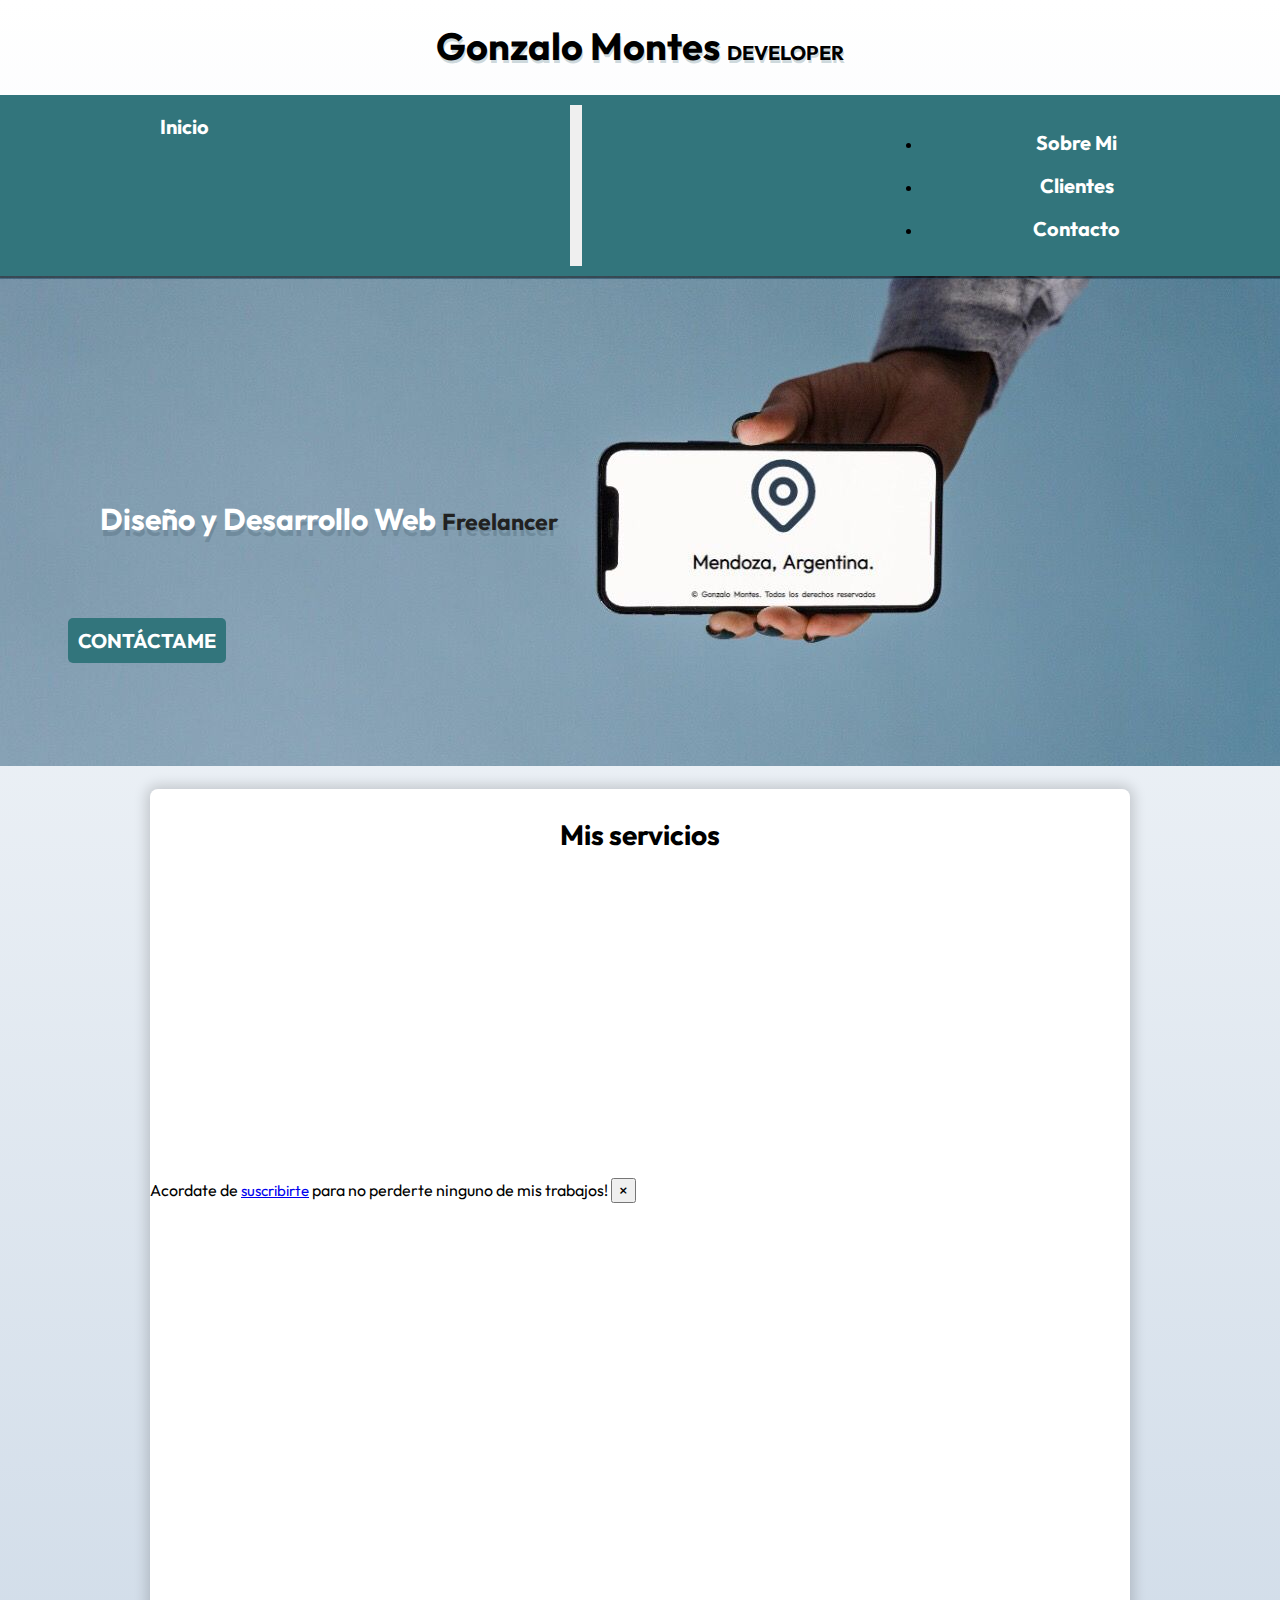
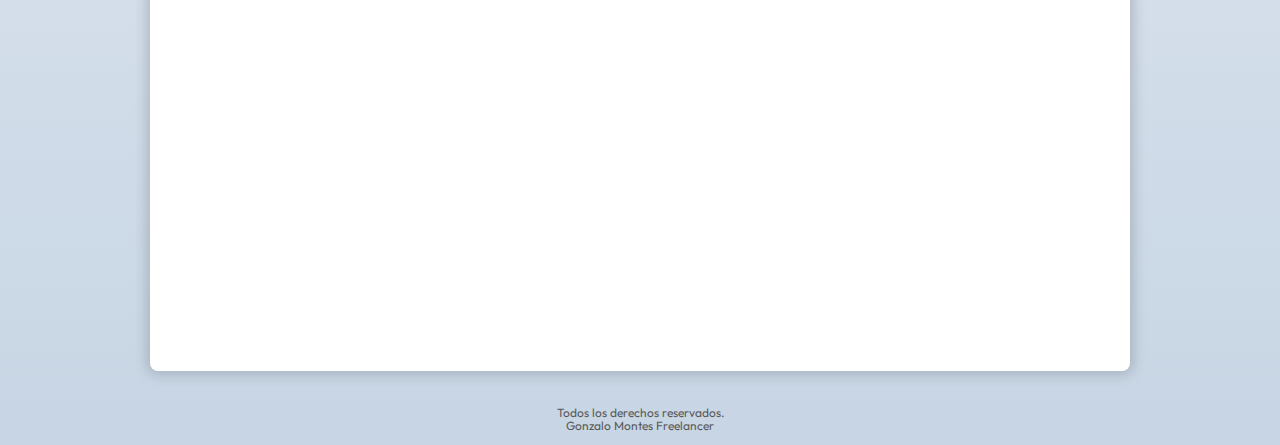
<file: index.html>
<!DOCTYPE html>
<html lang="en">
<head>
    <!-- html -->

    <meta charset="UTF-8">
    <meta http-equiv="X-UA-Compatible" content="IE=edge">
    <meta name="viewport" content="width=device-width, initial-scale=1.0">
    <link rel="shortcut icon" href="imagenes/favicon.png">
    <title>| Pagina Principal | Montes Freelancer </title>

    <!-- apartado de seo -->

    <meta name="keywords" content="PROYECTO, FREELANCER, DEVELOPER, SITIOS WEB, APLICACIONES">
    <meta name="description" content="Creador de aplicaciones y paginas web freelancer">
    
    <!-- fuentes -->

    <link rel="preconnect" href="https://fonts.googleapis.com">
    <link rel="preconnect" href="https://fonts.gstatic.com" crossorigin>
    <link href="https://fonts.googleapis.com/css2?family=Outfit:wght@300&display=swap" rel="stylesheet">

    <!-- bootstrap -->

    <link href="https://cdn.jsdelivr.net/npm/bootstrap@5.1.3/dist/css/bootstrap.min.css" rel="stylesheet" integrity="sha384-1BmE4kWBq78iYhFldvKuhfTAU6auU8tT94WrHftjDbrCEXSU1oBoqyl2QvZ6jIW3" crossorigin="anonymous">

    <!-- estilos -->

    <link rel="preload" href="css/estilos.css">
    <link rel="stylesheet" href="css/estilos.css">
    
    <link rel="preload" href="css/normalize.css">
    <link rel="stylesheet" href="css/normalize.css">
    
    <!-- animaciones -->

    <link rel="stylesheet" href="https://unpkg.com/aos@next/dist/aos.css" />
    
</head>
<body>

<!-- TITULO PRINCIPAL -->
    <header>
        <h1 class="titulo">Gonzalo Montes <span>DEVELOPER</span></h1>
    </header>
   

<!-------------------- BARRA DE NAVEGACION ----------------------->


    <nav class=" navBg navbar navbar-expand-lg navbar-dark">
        <div class="container-fluid navegacionPrincipal contenedor">
            <a class="navbar-brand disabled" href="#">Inicio</a>
            <button class="navbar-toggler boton-navbar" type="button" data-bs-toggle="collapse" data-bs-target="#navbarNav" aria-controls="navbarNav" aria-expanded="false" aria-label="Toggle navigation">
            <span class="navbar-toggler-icon"></span>
            </button>
        <div class="collapse navbar-collapse" id="navbarNav">
            <ul class="navbar-nav">
                <li class="nav-item">
                    <a class="nav-link active " aria-current="page" href="sobremi.html">Sobre Mi</a>
                </li>
                <li class="nav-item">
                    <a class="nav-link active " href="clientes.html">Clientes</a>
                </li>
                <li class="nav-item">
                    <a class="nav-link active" href="contacto.html">Contacto</a>
                </li>
            </ul>
        </div>
        </div>
    </nav>


    <!------------------ HERO COMPLETO ------------>

    <section class="hero">
        <div class="tituloHero"><h2> Diseño y Desarrollo Web <span>Freelancer</span></h2></div>
        <div class="contactame">
            <a href="#contacto" class="boton">Contáctame</a>
        </div>
    </section>   
    


<!----------------- SECCION DE SERVICIOS -------------------->

    <main class="servicios sombra"> 
        
        <h2>Mis servicios</h2>

        <div class="serviciosGrid" >

            <section class="servicios1" data-aos="zoom-in">
                <a href="diseños.html"><h3>Diseño Web  <span class="badge rounded-pill bg-secondary">Nuevo! Click Aqui.</span></h3></a>
                
                <a href="diseños.html"><div class="iconos">
                    <svg xmlns="http://www.w3.org/2000/svg" class="icon icon-tabler icon-tabler-palette" width="40" height="40" viewBox="0 0 24 24" stroke-width="2" stroke="#2c3e50" fill="none" stroke-linecap="round" stroke-linejoin="round">
                        <path stroke="none" d="M0 0h24v24H0z" fill="none"/>
                        <path d="M12 21a9 9 0 1 1 0 -18a9 8 0 0 1 9 8a4.5 4 0 0 1 -4.5 4h-2.5a2 2 0 0 0 -1 3.75a1.3 1.3 0 0 1 -1 2.25" />
                        <circle cx="7.5" cy="10.5" r=".5" fill="currentColor" />
                        <circle cx="12" cy="7.5" r=".5" fill="currentColor" />
                        <circle cx="16.5" cy="10.5" r=".5" fill="currentColor" />
                    </svg>
                    </div>
                </a>
                <p>Conoce mis proyectos de desarrollo web</p>
            </section>
    
    
            <section class="servicios1" data-aos="zoom-in">
                <h3>Aplicaciones Web</h3>
                    <div class="iconos">
                        <svg xmlns="http://www.w3.org/2000/svg" class="icon icon-tabler icon-tabler-brand-android" width="40" height="40" viewBox="0 0 24 24" stroke-width="2"  stroke="#2c3e50" fill="none" stroke-linecap="round" stroke-linejoin="round">
                        <path stroke="none" d="M0 0h24v24H0z" fill="none"/>
                        <line x1="4" y1="10" x2="4" y2="16" />
                        <line x1="20" y1="10" x2="20" y2="16" />
                        <path d="M7 9h10v8a1 1 0 0 1 -1 1h-8a1 1 0 0 1 -1 -1v-8a5 5 0 0 1 10 0" />
                        <line x1="8" y1="3" x2="9" y2="5" />
                        <line x1="16" y1="3" x2="15" y2="5" />
                        <line x1="9" y1="18" x2="9" y2="21" />
                        <line x1="15" y1="18" x2="15" y2="21" />
                        </svg>
                        <svg xmlns="http://www.w3.org/2000/svg" class="icon icon-tabler icon-tabler-brand-apple" width="40" height="40" viewBox="0 0 24 24" stroke-width="2" stroke="#2c3e50" fill="none" stroke-linecap="round" stroke-linejoin="round">
                        <path stroke="none" d="M0 0h24v24H0z" fill="none"/>
                        <path d="M9 7c-3 0 -4 3 -4 5.5c0 3 2 7.5 4 7.5c1.088 -.046 1.679 -.5 3 -.5c1.312 0 1.5 .5 3 .5s4 -3 4 -5c-.028 -.01 -2.472 -.403 -2.5 -3c-.019 -2.17 2.416 -2.954 2.5 -3c-1.023 -1.492 -2.951 -1.963 -3.5 -2c-1.433 -.111 -2.83 1 -3.5 1c-.68 0 -1.9 -1 -3 -1z" />
                        <path d="M12 4a2 2 0 0 0 2 -2a2 2 0 0 0 -2 2" />
                    </svg>
                    </div>
                <p>En proceso de aprendizaje...</p>
            </section>
    
    
            <section class="servicios1" data-aos="zoom-in">
                <h3>E-Commerce</h3>
                <div class="iconos">
                    <svg xmlns="http://www.w3.org/2000/svg" class="icon icon-tabler icon-tabler-credit-card" width="40" height="40" viewBox="0 0 24 24" stroke-width="2" stroke="#2c3e50" fill="none" stroke-linecap="round" stroke-linejoin="round">
                    <path stroke="none" d="M0 0h24v24H0z" fill="none"/>
                    <rect x="3" y="5" width="18" height="14" rx="3" />
                    <line x1="3" y1="10" x2="21" y2="10" />
                    <line x1="7" y1="15" x2="7.01" y2="15" />
                    <line x1="11" y1="15" x2="13" y2="15" />
                    </svg>
                </div>
                <p>En proceso de aprendizaje...</p>
            </section>

        </div>

<!-------------------------------- ALERTA DE SUSCRIPCION BOOTSTRAP ------------------>

        <div class="alert alert-warning alert-dismissible fade show text-center" role="alert">
            Acordate de <strong><a href="contacto.html" class="badge badge-secondary">suscribirte</a></strong> para no perderte ninguno de mis trabajos!
            <button type="button" class="close" data-dismiss="alert" aria-label="Close">
                <span aria-hidden="true">&times;</span>
            </button>
        </div>


<!------------------------------- SECCION DE CONTACTO ------------------------------------>


        <section class="seccionContacto" id="contacto">

            <div data-aos="zoom-in">
                <h2>Contacto</h2>

                <form class="formulario">
                    <fieldset>

                        <legend>Contáctame llenando todos los campos</legend>

                        <div class="contenedorCampos">

                            <div class="campo">
                                <label for="">Nombre</label>
                                <input type="text" placeholder="Tu Nombre" class="inputText">
                            </div>

                            <div class="campo">
                                <label for="" >Teléfono</label>
                                <input type="tel" placeholder="Tu Teléfono" class="inputText">
                            </div>
    
                            <div class="campo">
                                <label for="" >Correo</label>
                                <input type="email" placeholder="Email" class="inputText">
                            </div>
    
                            <div class="campo">
                                <label for="">Mensaje:</label>
                                <textarea name="" id="" cols="30" rows="10" class="inputText"></textarea>
                            </div>
                        </div>

                        <div>
                        <input type="submit" value="Enviar" class="enviar">
                        </div>

                    </fieldset>
                </form>
            </div>
        </section>
    </main>

<!-------------------------------------------- FOOTER ---------------------------------------->

    <footer class="footer">
        <p>Todos los derechos reservados. <br>
            Gonzalo Montes Freelancer</p>
    </footer>


<!-- animaciones scripts -->

<script src="https://unpkg.com/aos@next/dist/aos.js"></script>
<script>
AOS.init();
</script>

<!-- SCRIPT BOOTSTRAP -->

<script src="https://cdn.jsdelivr.net/npm/bootstrap@5.1.3/dist/js/bootstrap.bundle.min.js" integrity="sha384-ka7Sk0Gln4gmtz2MlQnikT1wXgYsOg+OMhuP+IlRH9sENBO0LRn5q+8nbTov4+1p" crossorigin="anonymous"></script>

<!-- CIERRE DEL BODY-->

</body>
</html>
</file>
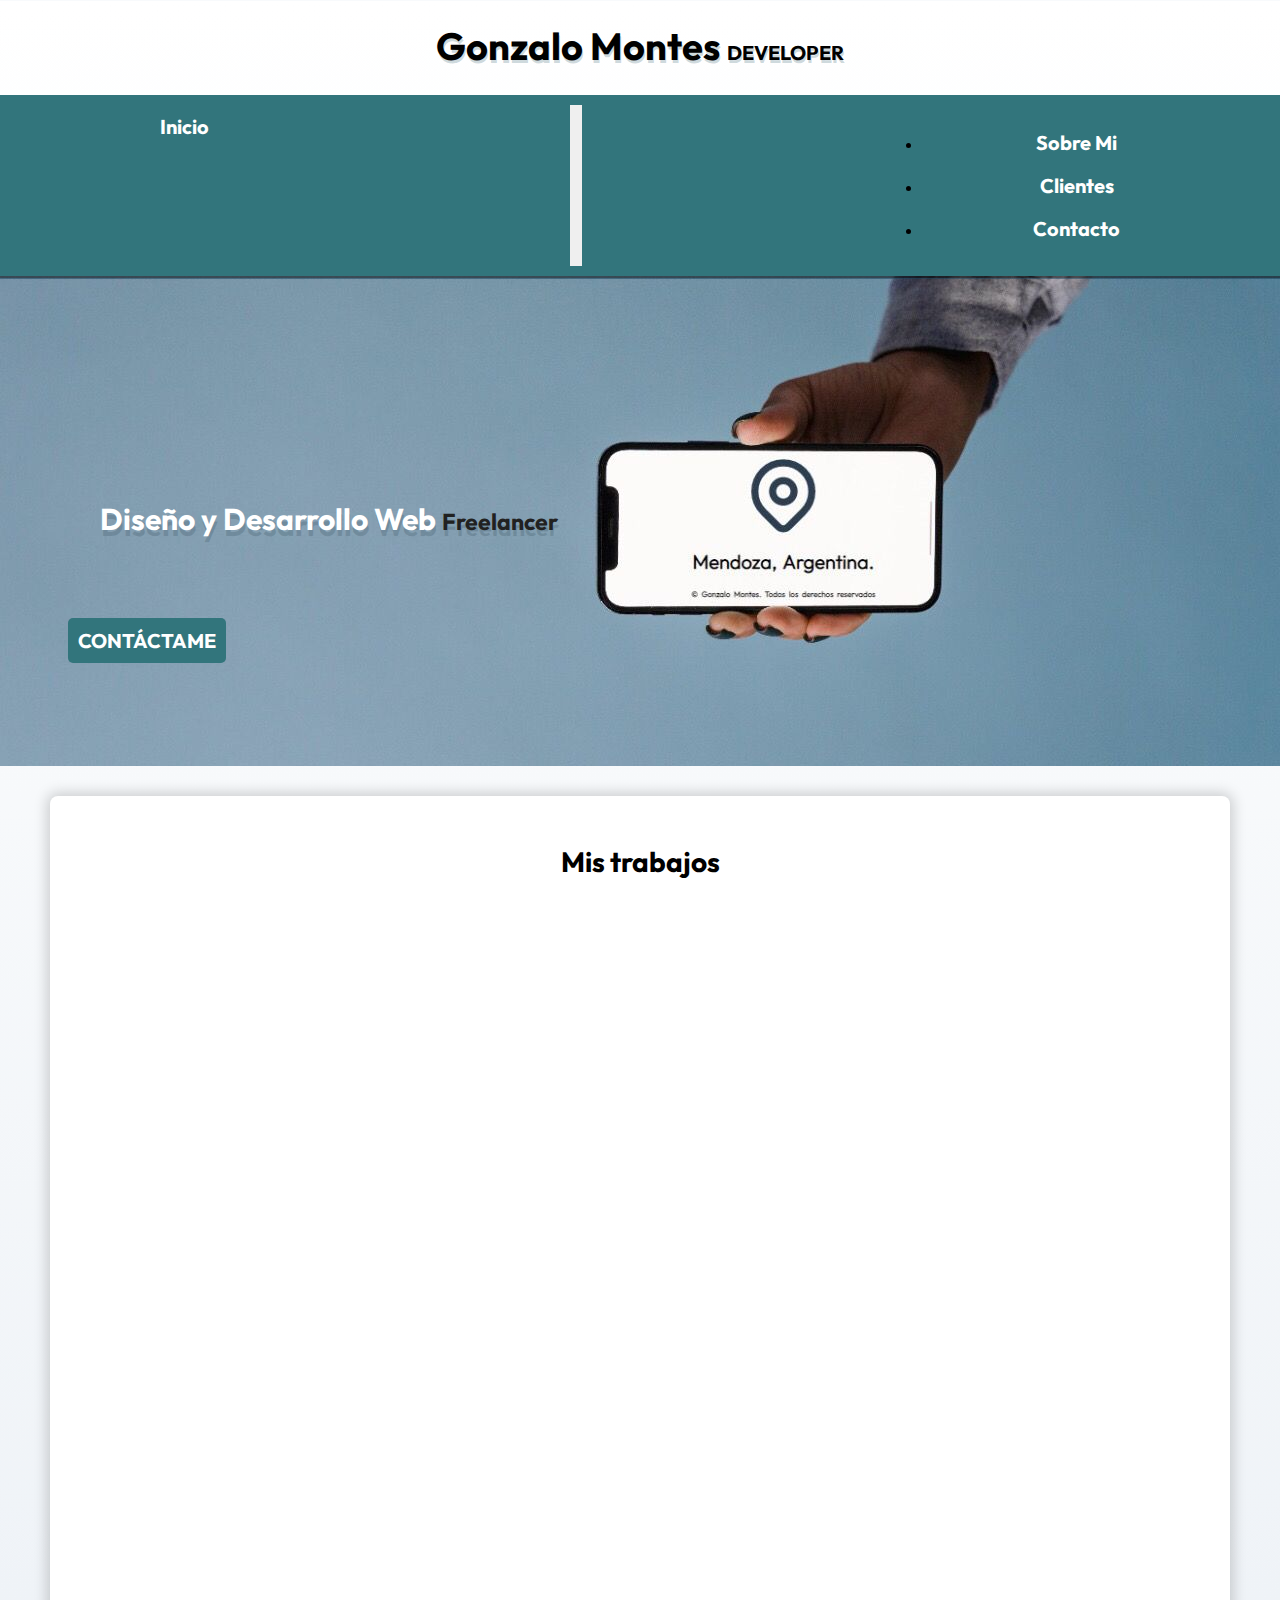
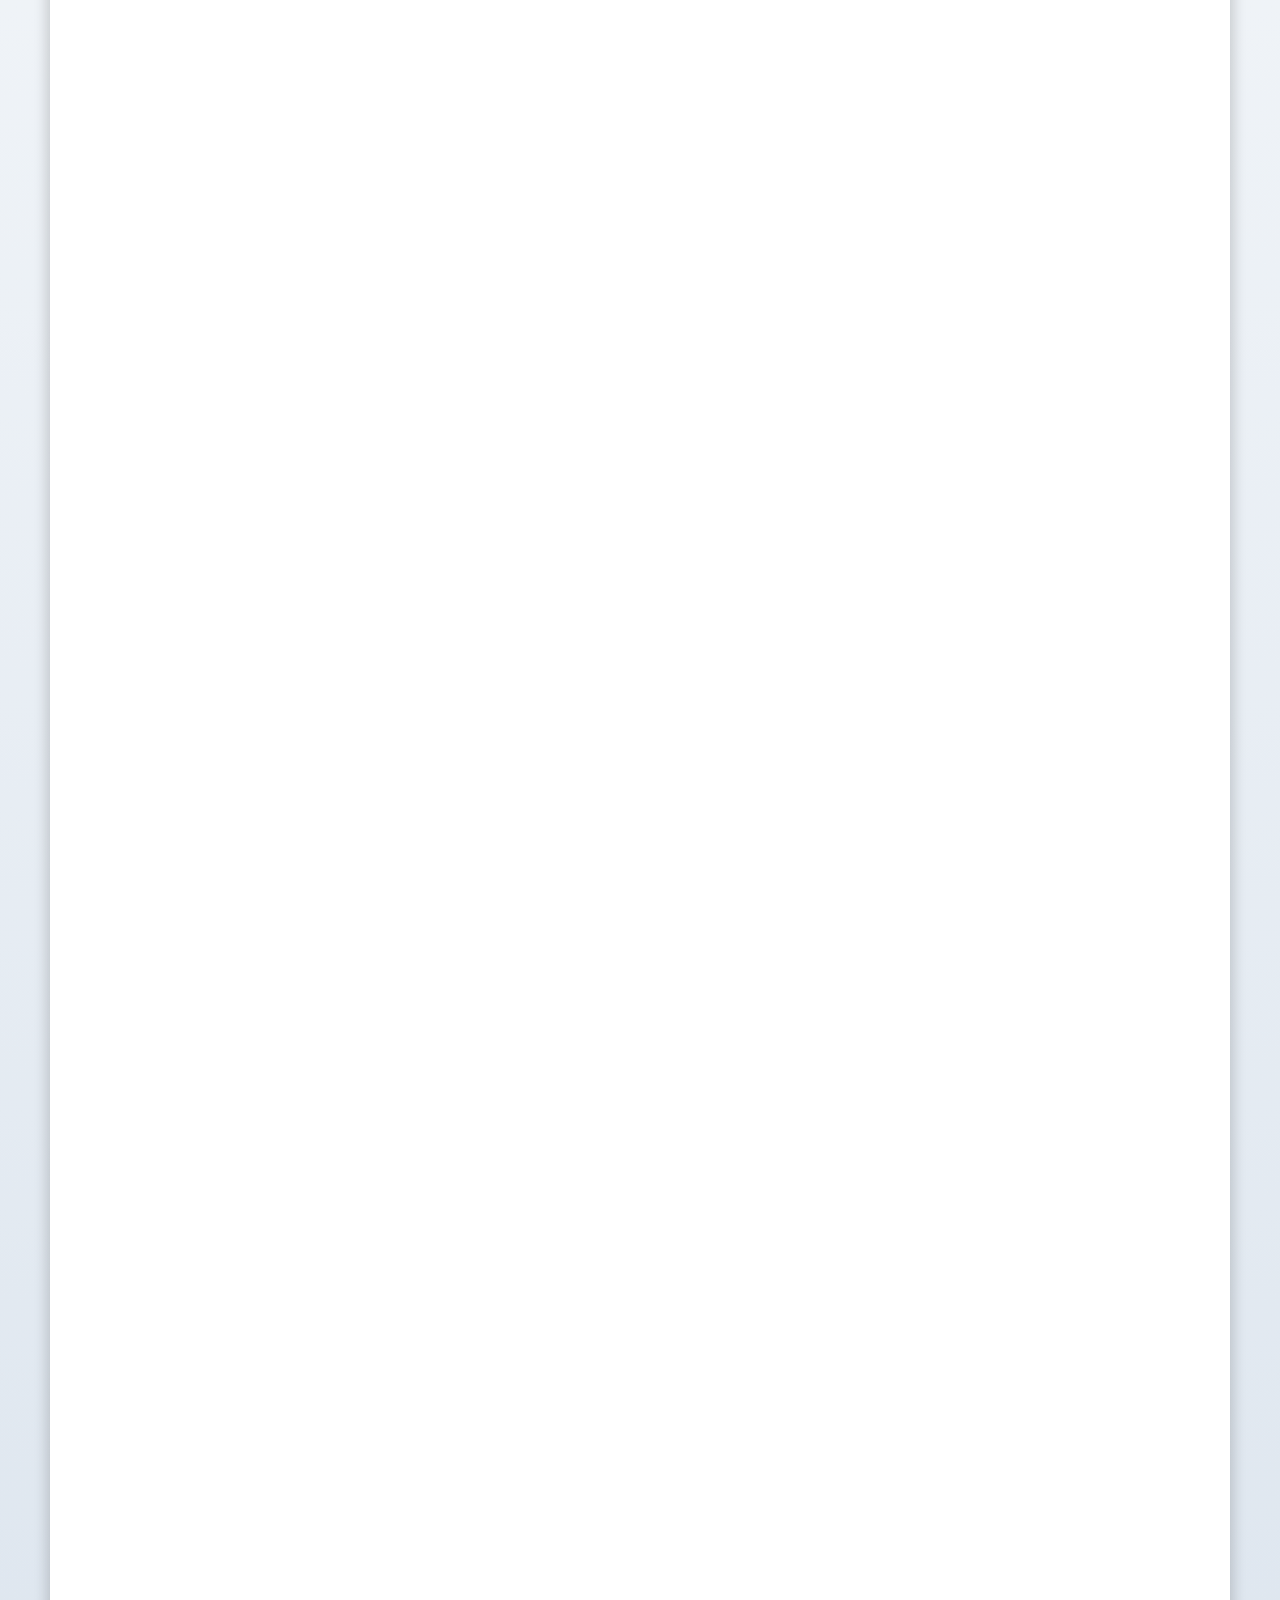
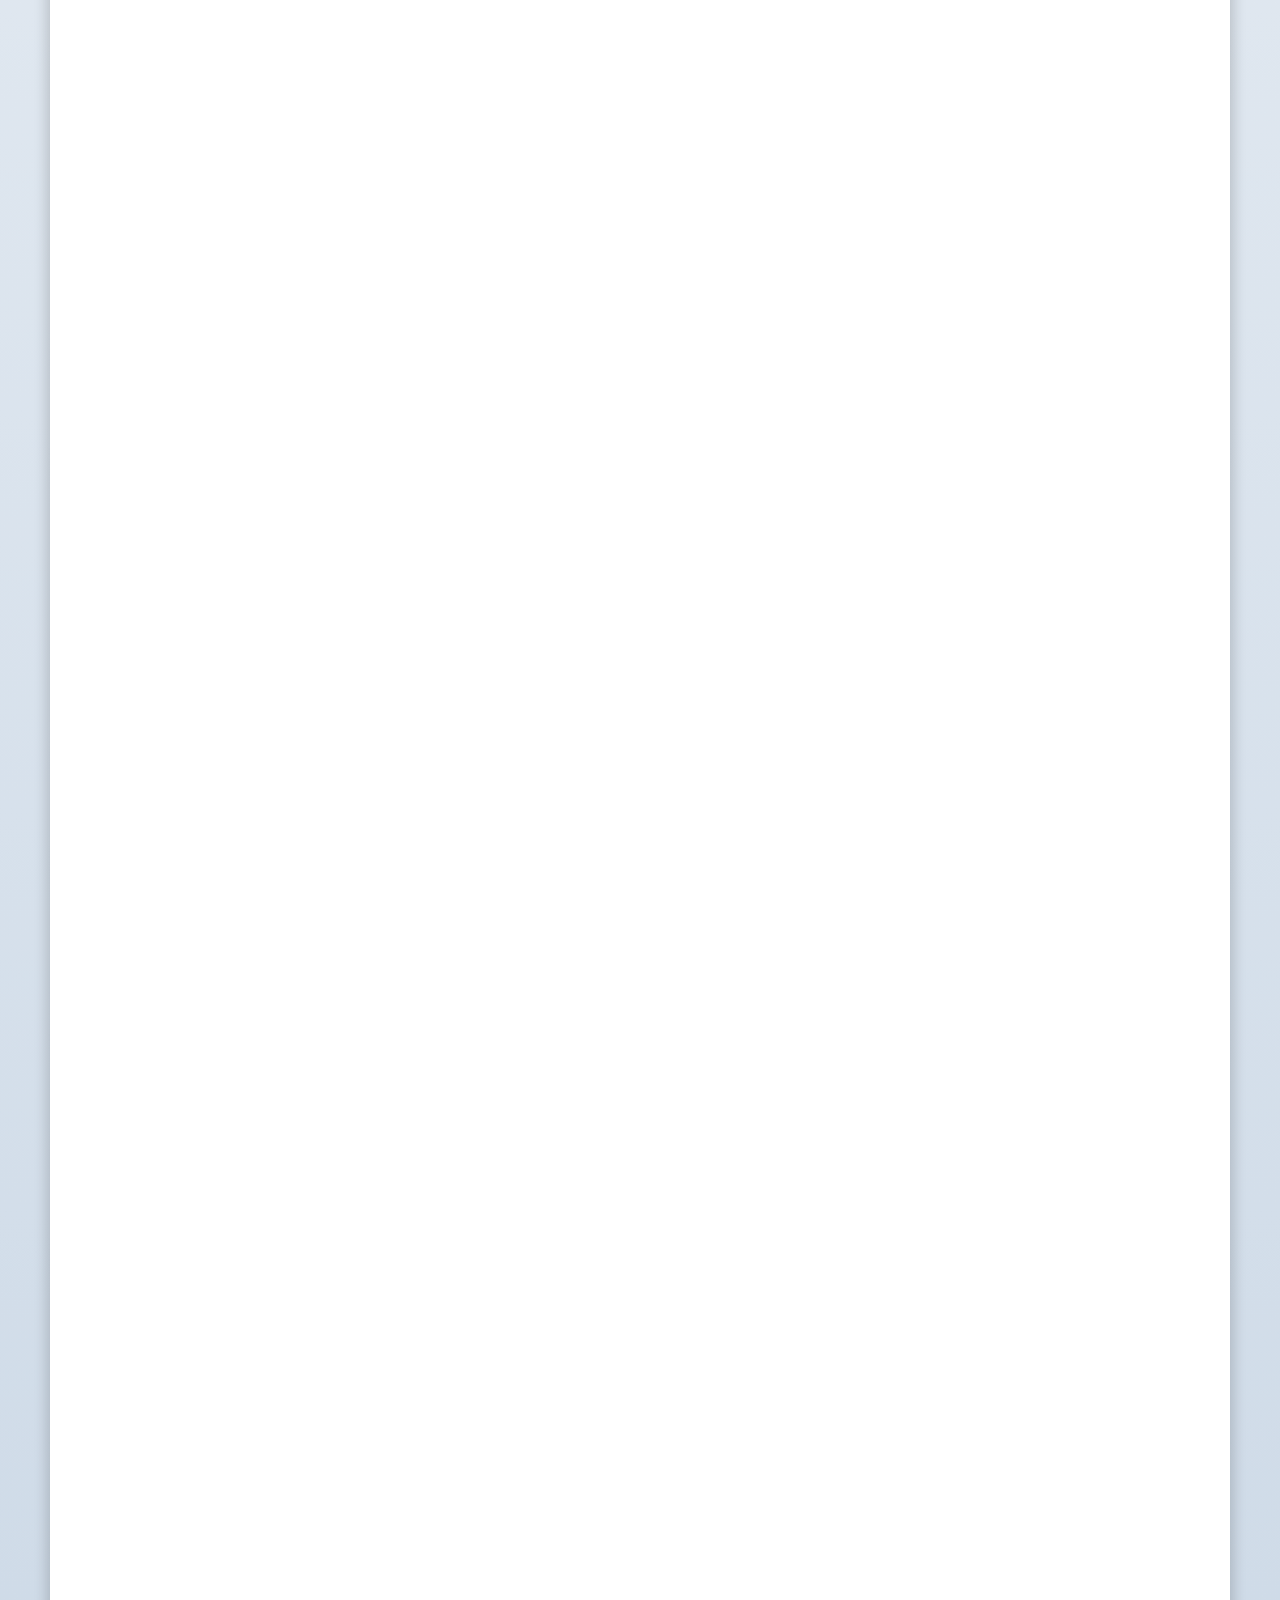
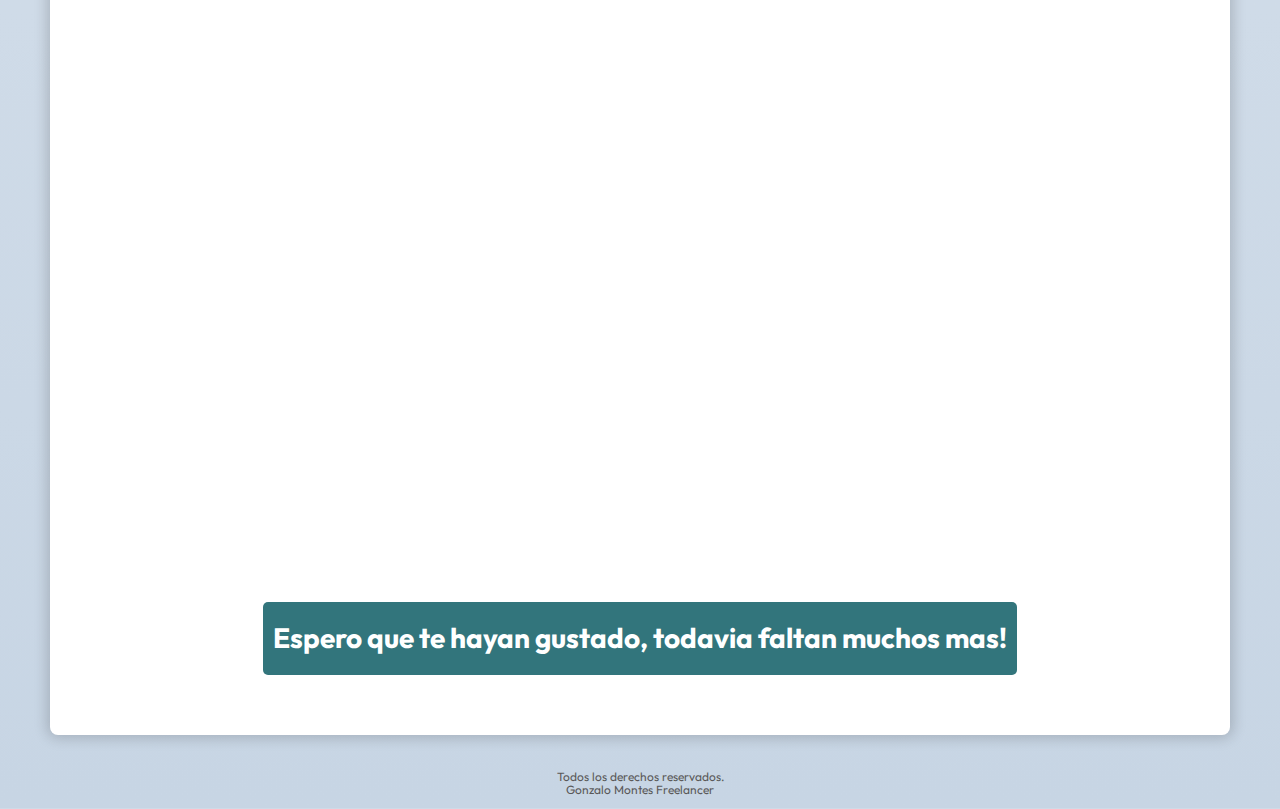
<file: diseños.html>
<!DOCTYPE html>
<html lang="en">
<head>
    <!-- html -->

    <meta charset="UTF-8">
    <meta http-equiv="X-UA-Compatible" content="IE=edge">
    <meta name="viewport" content="width=device-width, initial-scale=1.0">
    <link rel="shortcut icon" href="imagenes/favicon.png">
    <title>| Diseños | Montes Freelancer</title>

    <!-- apartado de seo -->
    <meta name="keywords" content="PROYECTO, FREELANCER, DEVELOPER, SITIOS WEB, APLICACIONES, DISEÑOS">
    <meta name="description" content="Conocé mis proyectos y trabajos freelance. Envia tu reseña.">

    <!-- fuentes -->

    <link rel="preconnect" href="https://fonts.googleapis.com">
    <link rel="preconnect" href="https://fonts.gstatic.com" crossorigin>
    <link href="https://fonts.googleapis.com/css2?family=Outfit:wght@300&display=swap" rel="stylesheet">


    <!-- bootstrap -->

    <link rel="stylesheet" href="https://cdn.jsdelivr.net/npm/bootstrap@4.6.1/dist/css/bootstrap.min.css" integrity="sha384-zCbKRCUGaJDkqS1kPbPd7TveP5iyJE0EjAuZQTgFLD2ylzuqKfdKlfG/eSrtxUkn" crossorigin="anonymous">


    <!-- estilos -->

    <link rel="preload" href="css/estilos.css">
    <link rel="stylesheet" href="css/estilos.css">
    

    <link rel="preload" href="css/normalize.css">
    <link rel="stylesheet" href="css/normalize.css">
    

    <!-- animaciones -->

    <link rel="stylesheet" href="https://unpkg.com/aos@next/dist/aos.css" />
    


</head>
<body>

<!-- TITULO PRINCIPAL -->
    <header>
        <h1 class="titulo">Gonzalo Montes <span>DEVELOPER</span></h1>
    </header>


<!-------------------- BARRA DE NAVEGACION ----------------------->

<nav class=" navBg navbar navbar-expand-lg navbar-dark">
  <div class="container-fluid navegacionPrincipal contenedor">
      <a class="navbar-brand disabled" href="index.html">Inicio</a>
      <button class="navbar-toggler boton-navbar" type="button" data-bs-toggle="collapse" data-bs-target="#navbarNav" aria-controls="navbarNav" aria-expanded="false" aria-label="Toggle navigation">
      <span class="navbar-toggler-icon"></span>
      </button>
  <div class="collapse navbar-collapse" id="navbarNav">
      <ul class="navbar-nav">
          <li class="nav-item">
              <a class="nav-link active " aria-current="page" href="sobremi.html">Sobre Mi</a>
          </li>
          <li class="nav-item">
              <a class="nav-link active " href="clientes.html">Clientes</a>
          </li>
          <li class="nav-item">
              <a class="nav-link active" href="contacto.html">Contacto</a>
          </li>
      </ul>
  </div>
  </div>
</nav>



    <!------------------ HERO COMPLETO ------------>

    <section class="hero">
        <div class="tituloHero"><h2> Diseño y Desarrollo Web <span>Freelancer</span></h2></div>
        <div class="contactame">
            <a href="#contacto" class="boton">Contáctame</a>
        </div>
    </section>   
    


<!----------------- SECCION DE SERVICIOS -------------------->

    <main class="diseños sombra"> 
      <h2 class="h2Diseños">Mis trabajos</h2>

        <div class="diseñosFlex">
                <div data-aos="fade-up">
                    <h3 class="h3Carrusel">Proyecto Optica</h3>
                    <!-- carrousel de bootstrap -->
                    <div id="carouselExampleCaptions" class="carousel slide mb-5" data-ride="carousel">
                        <ol class="carousel-indicators">
                          <li data-target="#carouselExampleCaptions" data-slide-to="0" class="active"></li>
                          <li data-target="#carouselExampleCaptions" data-slide-to="1"></li>
                          <li data-target="#carouselExampleCaptions" data-slide-to="2"></li>
                        </ol>
                        <div class="carousel-inner">
                          <div class="carousel-item active">
                            <img src="imagenes/imgOptica3.png" class="d-block w-100" alt="...">
                            <div class="carousel-caption d-none d-md-block">
                              <h5>Proyecto Optica</h5>
                            </div>
                            <br>
                            <p class="textoCarrusel">Mi primer pagina web, muy primitiva, todavia no contaba con CSS y recien comenzaba a entender los conceptos basicos de HTML.</p>
                          </div>
                          <div class="carousel-item">
                            <img src="imagenes/imgOptica2.png" class="d-block w-100" alt="...">
                            <div class="carousel-caption d-none d-md-block">
                              <h5>Proyecto Optica</h5>
                            </div>
                            <br>
                            <p class="textoCarrusel">Mi primer pagina web, muy primitiva, todavia no contaba con CSS y recien comenzaba a entender los conceptos basicos de HTML.</p>
                          </div>
                          <div class="carousel-item">
                            <img src="imagenes/imgOptica1.png" class="d-block w-100" alt="...">
                            <div class="carousel-caption d-none d-md-block">
                              <h5>Proyecto Optica</h5>
                            </div>
                            <br>
                            <p class="textoCarrusel">Mi primer pagina web, muy primitiva, todavia no contaba con CSS y recien comenzaba a entender los conceptos basicos de HTML.</p>
                          </div>
                        </div>
                        <button class="carousel-control-prev" type="button" data-target="#carouselExampleCaptions" data-slide="prev">
                          <span class="carousel-control-prev-icon" aria-hidden="true"></span>
                          <span class="sr-only">Previous</span>
                        </button>
                        <button class="carousel-control-next" type="button" data-target="#carouselExampleCaptions" data-slide="next">
                          <span class="carousel-control-next-icon" aria-hidden="true"></span>
                          <span class="sr-only">Next</span>
                        </button>
                      </div>


                      <h3 class="h3Carrusel">Proyecto Hamburguesa </h3>
                    <!-- carrousel de bootstrap -->
                    <div id="carouselExampleCaptions" class="carousel slide mb-5" data-ride="carousel">
                        <ol class="carousel-indicators">
                          <li data-target="#carouselExampleCaptions" data-slide-to="3" class="active"></li>
                          <li data-target="#carouselExampleCaptions" data-slide-to="4"></li>
                        </ol>
                        <div class="carousel-inner">
                          <div class="carousel-item active">
                            <img src="imagenes/imgMendoburguer1.png" class="d-block w-100" alt="...">
                            <div class="carousel-caption d-none d-md-block">
                              <h5>Proyecto Hamburguesa</h5>
                            </div>
                            <br>
                            <p class="textoCarrusel">Mi segundo proyecto del año, ya contando con las hojas de estilo css.</p>
                          </div>
                          <div class="carousel-item">
                            <img src="imagenes/imgMendoburguer2.png" class="d-block w-100" alt="...">
                            <div class="carousel-caption d-none d-md-block">
                              <h5>Proyecto Hamburguesa</h5>
                            </div>
                            <br>
                            <p class="textoCarrusel">Mi segundo proyecto del año, ya contando con las hojas de estilo css.</p>
                          </div>
                        </div>
                        <button class="carousel-control-prev" type="button" data-target="#carouselExampleCaptions" data-slide="prev">
                          <span class="carousel-control-prev-icon" aria-hidden="true"></span>
                          <span class="sr-only">Anterior</span>
                        </button>
                        <button class="carousel-control-next" type="button" data-target="#carouselExampleCaptions" data-slide="next">
                          <span class="carousel-control-next-icon" aria-hidden="true"></span>
                          <span class="sr-only">Siguiente</span>
                        </button>
                      </div>
                </div>

                <h2>Espero que te hayan gustado, todavia faltan muchos mas!</h2>
        </div>
    </main>

<!-- FOOTER -->

    <footer class="footer">
        <p>Todos los derechos reservados. <br> Gonzalo Montes Freelancer</p>
    </footer>

<!-- animaciones scripts -->

<script src="https://unpkg.com/aos@next/dist/aos.js"></script>
<script>
  AOS.init();
</script>

<!-- SCRIPT BOOTSTRAP -->

<script src="https://cdn.jsdelivr.net/npm/jquery@3.5.1/dist/jquery.slim.min.js" integrity="sha384-DfXdz2htPH0lsSSs5nCTpuj/zy4C+OGpamoFVy38MVBnE+IbbVYUew+OrCXaRkfj" crossorigin="anonymous"></script>
<script src="https://cdn.jsdelivr.net/npm/popper.js@1.16.1/dist/umd/popper.min.js" integrity="sha384-9/reFTGAW83EW2RDu2S0VKaIzap3H66lZH81PoYlFhbGU+6BZp6G7niu735Sk7lN" crossorigin="anonymous"></script>
<script src="https://cdn.jsdelivr.net/npm/bootstrap@4.6.1/dist/js/bootstrap.min.js" integrity="sha384-VHvPCCyXqtD5DqJeNxl2dtTyhF78xXNXdkwX1CZeRusQfRKp+tA7hAShOK/B/fQ2" crossorigin="anonymous"></script>

</body>
</html>
</file>
<file: css/estilos.css>
:root{
    --claro: #ffffff;
    --oscuro: #212121;
    --oscuro2: #5a5959;
    --primario: #dfa700;
    --secundario:#32757c;
    --gris: #19425e86;
    --links: #997300;
    --sombra: rgba(0,0,0,0.1)
    --sombraSecundaria: 0.1rem 0.3rem rgba(2, 72, 94, 0.479);
    --sombraPrincipal: 0.1rem 0.3rem rgba(139, 137, 2, 0.425);
    --sombraOscura: 1rem 1rem rgba(37, 34, 34, 0.137);

    --titulos: 2.8rem;
    --mtitulos: 3rem;
    --textos: 2.3rem;
    --interlineado: 3.5rem;


}

html{
    font-size: 62.5%;
    box-sizing: border-box;
    scroll-behavior: smooth;
}


*,*:before, *:after{
    box-sizing: inherit;
}

body{
    font-size: 16px;
    font-family:'Outfit', sans-serif;
    background-image: linear-gradient(to bottom, var(--claro) 0%,#c7d5e4 100%);
}

h2{
    font-size: var(--titulos);
    font-weight: bolder;
    margin: var(--mtitulos);
}

.sombra{

box-shadow: 0px 0px 14px 3px rgba(0,0,0,0.18);
background-color: var(--claro);
border-radius: 0.8rem;
}




/* -------------------TITULO PRINCIPAL---------------------- */

.titulo{
    font-size: 3.8rem;
    text-align: center;
    text-shadow: 0.1rem 0.3rem rgba(2, 60, 77, 0.205);
    font-weight: bolder;
}

.titulo span{
    font-size: 2rem;
}

.contenedor{
    width: 120rem;
    margin: 0 auto;
}




/* --------------------INICIO NAVEGADOR--------------------- */

.navBg{
    background-color: var(--secundario);
    margin: 0;
}

.navegacionPrincipal{
    
    display: flex;
    padding: 1rem;
    flex-direction: row;
    justify-content: space-between;
}

.navegacionPrincipal a{
    color: var(--claro);
    text-decoration: none;
    font-size: 2rem;
    font-weight: bold;
    padding: 1rem;
    display: block;
    text-align: center;
    margin-left: 10rem;
    margin-right: 10rem;
    text-transform: u;

}


.navegacionPrincipal a:hover{
    background-color: var(--primario);
    color: var(--oscuro);
    border-radius: 0.3rem;
    font-weight: bolder;
    font-size: 2.5rem;
    box-shadow: 0.2rem 0.2rem rgba(0,0,0,0.3);
    

}





/* --------------------INICIO HERO--------------------------- */

.hero{
    background-image: url(../imagenes/hero.jpg) ;
    background-repeat: no-repeat;
    background-size: cover;
    background-position: center;
    border-top: var(--gris) 0.3rem groove;
    height: 49rem;
    position: relative;
    
    
}

.tituloHero{
    position: absolute;
    width: 100%;
    height: 100%;
    

}

.hero .tituloHero h2{
    text-align: left;
    font-size: 3rem;
    padding: 19.3rem 0 0 7rem;
    color: var(--claro);
    display: inline-block;
    text-shadow: 0.1rem 0.6rem rgba(10, 34, 44, 0.151);
    
}

.hero .tituloHero h2 span{
    font-size: 2.3rem;
    color: var(--oscuro);

}

@media (max-width: 768px){
.hero .tituloHero{
    display: flex;
    margin-top: 12rem;
    height: 0rem;
    }
}

@media (max-width: 1112px){
    .hero .tituloHero{
        display: flex;
        margin-top: -5rem;
        width: 30rem;
        height: 0rem;
    }
    }

@media (max-width: 640px){
       .hero .tituloHero{
          display: flex;
         margin-top:-5rem;
         width: 10rem;
        }
        }

@media (max-width: 484px){
       .hero .tituloHero{
          display: flex;
         margin-top:-17rem;
         width: 10rem;
         margin-left: -6rem;
        }
        }




/* ---------------------------BOTON CONTACTAME-------------- */


.contactame{
    margin-top: 35rem;
    margin-left: 6.8rem;
    display: block;
    position: absolute;
}

.contactame a{

    background-color: var(--secundario);
    color: var(--claro);
    padding: 1rem 1rem;
    font-size: 2rem;
    text-decoration: none;
    text-transform: uppercase;
    font-weight: bold;
    border-radius: 0.5rem;
    text-align: center;
    width: 90%;


}

.contactame a:hover{
    background-color: var(--primario);
    color: var(--oscuro);
    font-size: 2.3rem;
    box-shadow: 0.4rem 0.4rem rgba(0,0,0,0.1);
}

@media (max-width: 768px){
    .contactame{
        margin: 1rem;
        margin-top: 43rem;
        display: flex;
        text-align: center;
        position: relative;

    }

    .contactame a{
        width: 100%;
    }
}




/* ---------------SECCION DE SERVICIOS-------------------------- */


.servicios {
    text-align: left;
    margin: 2.3rem 15rem !important;
    display: flex;
    flex-direction: column;
    align-items: space-between;
    padding: 0;
}

@media (max-width: 750px) {
    .servicios{margin: 0 !important;
    }
}


.servicios i section h3{
    display: flex;
    flex-direction: row;
    justify-content: center;
    width: 100%;
    
}

.servicios h2{
    display: flex;
    width: auto;
    justify-content: center;
    margin: var(--mtitulos);
    font-weight: bolder;
    font-size: var(--titulos);
}


@media (min-width: 838px) {
    .serviciosGrid{
        display: grid;
        grid-template-columns: 33.3% 33.3% 33.3%;
        column-gap: 0.5rem;

    }
}
.serviciosGrid{
    display: grid;
    margin-bottom: 3rem;
}


.servicios1 {
    margin-left: 1rem;
    margin-right: 1rem;
    margin-bottom: 1rem;
    display: flex;
    flex-direction: column;
    align-items:center;
    
    
    
}

.servicios1 h3{
    color: var(--gris);
    font-weight: normal;
    margin: 01.3rem;
}

.servicios1 a{
    text-decoration: none;
    color: var(--oscuro2);
}

.servicios1 p{
    line-height: 2.4rem;
    margin-top: 2rem;
}

.servicios1 .iconos{
    background-color: var(--primario);
    height: 15rem;
    width: 15rem;
    border-radius: 40%;
    display: flex;
    justify-content: space-evenly;
    align-items: center;
    
}

.servicios1 .iconos:hover{
    background-color: #d39e00bb;
    
}

/* ------------------Formulario contacto Index-------------------------------- */

.seccionContacto{
    margin-bottom: 3rem;
}

.formulario{
    background-color: var(--gris);
    width: min(60rem, 100%) ;
    margin: 1rem auto;
    padding:2rem;
    border-radius: 0.8rem;
    border-bottom: #212121 ridge 0.3rem ;
}

.formulario fieldset{
    border: none;
}

.formulario legend{
    text-align: center;
    font-size: 2rem;
    text-transform:uppercase ;
    font-weight: bolder;
    margin-bottom: 1.5rem;
    
}

.campo{
    margin-bottom: 1rem;
}

.campo label{
    color: var(--claro);
    font-weight: bold;
    margin-bottom: .5rem;
    display: block;

}

.inputText{
width: 100%;
border: none;
padding: 1.5rem;
border-radius: 0.8rem;

}

.enviar{
 background-color:var(--secundario);
 padding: 1rem;
 border-radius: 0.8rem;
 font-size: 2rem;
 font-weight: bold;
 border: none;
 color: var(--claro);
 text-transform: uppercase;
 width: 100%;
 text-shadow: 0.2rem 0.4rem rgba(37, 34, 34, 0.226);
}

.enviar:hover{
    background-color: var(--primario);
    color: var(--oscuro);
    cursor: pointer;
    font-size: 2.3rem;
}


/* -------------------------FOOTER--------------------------- */

.footer{
    text-align: center;
    font-size: 1.2rem;
    color: var(--oscuro2);
    margin-top: 3.5rem;
}



/* -----------------------------HTML SOBRE MI---------------- */

.sobreMi{
    text-align: left;
    margin: 2.3rem 15rem;
    display: flex;
    flex-direction: column;
    align-items: space-between;
    padding: 0;
}


.sobreMi i section h3{
    display: flex;
    flex-direction: row;
    justify-content: center;
    width: 100%;
    
}

.sobreMi h2{
    display: flex;
    width: 100%;
    justify-content: center;
    margin-top: var(--mtitulos);
    font-size: var(--titulos);
    font-weight: bolder;

}


.sobreMiGrid{
    display: grid;
    grid-template-columns: 1fr;
    gap: 5rem;
    justify-items: center;
    align-items: center;
    text-align: start;
    margin: 2rem 4.5rem;
    padding: 2rem;
}

@media (max-width: 760px) {
    
    .sobreMi{
        margin: 0;
        padding: 0;
    }
    
    .sobreMiGrid{
        display: grid;
        grid-template-columns: 1fr;
        gap: 5rem;
        justify-items: center;
        align-items: center;
        text-align: start;
        
    }
}

.quienSoy h3{
    font-size: var(--titulos);
    font-weight: bolder;
    margin: var(--mtitulos);
    text-align: center;
}

.quienSoytexto{
    font-size: var(--textos);
    line-height: var(--interlineado);
}


.quienSoytexto p a{
    text-decoration: none;
    color:var(--links);
    font-weight: bold;
}



/* ------------------------SECCION HABILIDADES--------------------------- */

.habilidades{
    border: #40412941 solid 0.1rem;
    border-radius: 2rem;
    padding: 2rem;
}

.habilidades p{
    font-size: 2.8rem;
    line-height: 3rem;
}

.habilidades span{
    color: var(--primario);
    font-size: 4rem;
    font-weight: bolder;
}

.habilidades i{
    color: var(--primario);
    font-size: 4rem;
}




/* ------------------ HTML CLIENTES------------------------------- */


.testimonios{
    display:flex;
    justify-content: center;
    align-items: center;
    flex-direction: column;
    width: 100%;
}

.testimoniosHeader{
    
    padding: 1rem 2rem;
    display: flex;
    flex-direction: column;
    justify-content: center;
    align-items: center;
}

.testimoniosHeader h1{
    font-size: 2.5rem;
    font-weight: 500;
    background-color: var(--secundario);
    color: var(--claro);
    padding: 1rem 2rem;

}

.testimoniosHeader span{
    font-size: var(--titulos);
    color: var(--oscuro);
    margin-bottom: 2.5rem;
    text-transform: uppercase;
    font-weight: bold;
    text-shadow:var(--sombraSecundaria);
}

.testimoniosContenedor{
    display: flex;
    justify-content: center;
    align-items: center;
    flex-wrap: wrap;
    width: 100%;
}

.testimoniosCaja{
    width: 50rem;
    box-shadow: 0.2rem 0.2rem 3rem rgba(0, 0, 0, 0.4);
    background-color: var(--claro);
    padding: 20px;
    margin: 15px;
    cursor: pointer;
}

.perfilImagen{
    width: 5rem;
    height: 5rem;
    border-radius: 50%;
    overflow: hidden;
    margin-right: 3rem;
}

.perfilImagen img{
    width: 100%;
    height: 100%;
    object-fit: center;

}

.perfil{
    display:flex;
    align-items: center;

}

.nameUser{
    display: flex;
    flex-direction: column;

}

.nameUser strong{
    color: var(--oscuro);
    font-size: 1.5rem;

}

.nameUser span{
    color: var(--oscuro2);
    font-size: 1rem;

}

.reseñas{
    color: var(--primario);

}

.cajaTop{
    display: flex;
    justify-content: space-between;
    align-items: center;
    margin-bottom: 2rem;

}

.comentariosClientes p{
    color: var(--oscuro);

}

.formularioReseñas{
    margin-top: 5rem;
}

.dejarReseña{
    color: var(--claro);
    padding-top: 1rem;

}

.campoEstrellas{
    display: flex;
    justify-content: space-around;
    width: 30%;

}

.campoEstrellas input{
    color: var(--secundario);
}

/* ----------------------------HTML DE CONTACTO----------------------------------------- */

.textAreaContacto{
    resize: none;
}

.contenedorContacto{
    margin: 3rem 15rem 8rem 15rem;

}


.contactoGrid{
    display: grid;
    grid-template-columns: 1fr 1fr;
    width: 100%;
    padding: 5rem;
    
}


.contactoIzquierda{
    display: flex;
    flex-direction: column;
    flex-wrap: wrap;
    align-items: start;
    width: 80%;
    
    
}

.textoContacto p{
    text-align: left;
    line-height: 2.5rem;
    font-size: 2.5rem;
}

.textoContacto .span1{
    color: var(--primario);
    font-weight: bolder;
    text-transform: uppercase;
    font-size: var(--titulos);
    
}

.textoContacto .span2{
    color: var(--secundario);
    font-weight: bolder;
    font-size: var(--textos);
    line-height: var(--interlineado);
}

.viasContacto{
    display: flex;
    flex-direction: column;
    margin-top: 2rem;

}

.viasContacto h1{
    color: var(--primario);
    font-weight: bolder;
    text-transform: uppercase;
    font-size: var(--titulos);
    margin-bottom: 3rem;
    
}

.viasContacto a{
    text-decoration: none;
    color: var(--oscuro);
    font-size: 2.5rem;
    font-weight: bolder;
    margin-bottom: 2rem;
}

.viasContacto a i{
    color: var(--secundario);
    font-size: 3rem;
    font-weight: bolder;
}

/* contacto parte derecha */

.contactoDerecho{
    width: 100%;
    display: flex;
    flex-direction: column;
    justify-content: center;
}
    


.contenedorFormulario{
    display: flex;
    flex-direction: column;
    align-items: center;
    justify-content: center;
    width: 100%;
    height: 100%;
    padding-top: 2rem;
    background-color: var(--secundario);
    border-radius: 2rem;
    
}

@media (max-width: 900px){
    
    .contactoGrid{
        display: flex;
        flex-direction: column;
        position: relative;
    }

    .contenedorFormulario{
        margin: 0;
        margin-top: 3rem;
        padding: 0;
        border-radius: 0;
        border-top: var(--primario) groove 0.4rem ;
        border-bottom: var(--primario) groove 0.4rem;
    }
    .contactoDerecho{
        width: 100%;
        margin: 0;
    }

    .contactoGrid{
        margin: 0;
        padding: 0;
        width: 100%;
    }

    .contactoIzquierda{
        margin: 3rem;
        flex-wrap: wrap;
        width: auto;
        
        
    }

    .contenedorContacto{
        margin: 2rem 0.1rem 6rem 0.1rem;
    }
    
    .contenedorFormulario div{
        width: 100%;
        margin: 0;
        padding: 0;
    }

    
}

.contenedorFormulario div{
    margin: 1rem;
    width: 80%;
    

    
    
    /* display: flex;
    flex-direction: column;
    gap: 0rem; */
}

.contenedorFormulario div label{
    margin-bottom: 2rem;
    text-transform: uppercase;
    color: var(--claro);
    font-weight: bolder;
    font-size: 2rem;
    


}

.contenedorFormulario div input{
    width: 100%;
    border: none;
    text-transform: uppercase;
}

.contenedorFormulario div textarea{
    width: 100%;

}




select{
    -webkit-appearance: none;
    -moz-appearance: none;
    -ms-appearance: none;
    appearance: none;
    outline: 0;
    box-shadow: none;
    border: 0 !important;
    background: var(--primario);
    color: var(--claro);
    font-weight: bolder;
    padding: 1rem;
    border-radius: 1rem;
}

select option{
    font-weight: bolder;
}

.linkPagina{
    font-size: var(--textos);
    margin: auto;
    display: block;
    text-align: center;
    font-weight: bolder;
}

.ejemploLink{
    font-size: var(--textos);
}

.contenedorLink{
    margin: 2rem 0rem;
}

.inputLink{
    
    height: auto;
}

/*  -----------------------HTML DE DISEÑOS---------------------------------- */

.h2Diseños{
    font-size: var(--titulos);
    margin: var(--mtitulos);
}

.diseños{
    margin: 3rem 5rem;
    padding-top: 2rem;
}

@media (max-width:780px) {
    
    .diseños{
        margin:0;
        padding-top: 2rem;
    }
}

.diseños h2{
    text-align: center;
}

.diseños .diseñosFlex{
    display: flex;
    flex-direction: column;
    align-items: center;
    padding: 3rem 0rem;
    margin:0rem 4.5rem;
}

.diseños .diseñosFlex h3{
    background-color: var(--secundario);
    color: var(--claro);
    color: var(--claro);
    background-color: var(--secundario);
    border-radius: 0.5rem;
    padding: 2rem 1rem;
    text-align: center;
    font-size: 2rem;
    letter-spacing: 0.2rem;

}

.diseños .diseñosFlex p{
    font-size: 2rem;
    color: var(--oscuro2);
    padding-bottom: 5rem;
}

.h3Carrusel{
    font-size: var(--titulos);
    font-weight: bolder;
    
}

.imgGrid1{
    display: grid;
    grid-template-columns: 1fr 1fr;
    gap: 2rem;

}

.imgGrid1 img{
    width: 100%;
    height: 100%;
    
}

.imgGrid1 div{
    box-shadow: var(--sombra);
    
}

.imgOptica3{
    grid-column-start: 1;
    grid-column-end: 3;
}

.diseñosFlex h2{
    color: var(--claro);
    background-color: var(--secundario);
    width: auto;
    border-radius: 0.5rem;
    padding: 2rem 1rem;
    text-align: center;
    
}

/* -------------BOOTSTRAP------------ */

.terminosCondiciones{
    font-size: 2rem;
    background-color: var(--secundario);
}

.terminosCondiciones:hover{
    background-color: #1f484d;;
}

.modal-title{
    font-size: 2rem;
}

.btnterminos{
    font-size: 2rem;
}

.navbar-toggler-icon{
    width: 5rem;
    height: 5rem;
    color: white;
    
}

.boton-navbar{
    border: none;
    margin-right: 5rem;
}

.badge{
    font-size: 1.5rem;
    font-weight: lighter;
}
</file>
